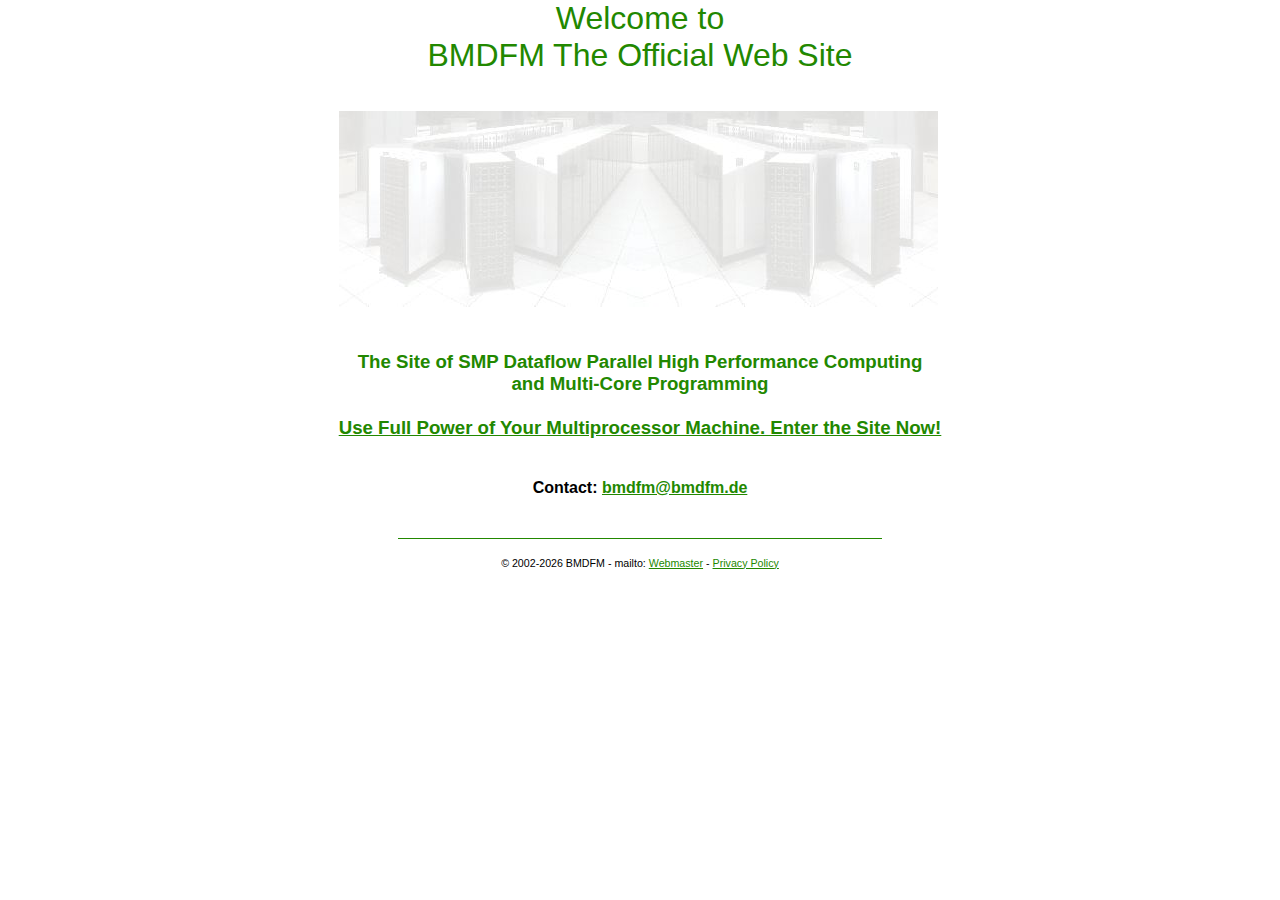
<file: index.html>
<!doctype html public "-//W3C//DTD HTML 4.0 //EN">
<html>
<head>
<title>BMDFM The Official Web Site</title>
<meta name="author" content="J. Galsterer, Poly4Media">
<meta name="keywords" content="BMDFM, Automatic Parallelization, Static, Dynamic Scheduling, Dataflow, Data-Flow Machine, DFM, Shared Memory Symmetric, Multiprocessors, Multi-Core, Multi-Cores, SMP, UNIX SVR4, Linux, Windows, Win32, SunOS, Solaris, IRIX, Sparc, Sun, MIPS, Silicon Graphics, SGI, Intel, 32-bit, 64-bit, Parallel Computing, Execution, High Performance Computing, MIMD, LISP, C, C++, Virtual Machine, Software Emulation, IPC, Parallelism, Concurrent, Synchronization, Fine-Grain, Coarse-Grain, Tagged Token, CPU, Multithreading, Multithreaded, Multithreadedly, Thread, Threads, Process, Processes, Mainframe, Supercomputer, Aggressive Optimization, Code, Instruction, ccNUMA, NUMA, UMA, Distributed Memory, Computer Architecture, Granularity">
<link rel="stylesheet" href="cssheets/bmdfm.css" type="text/css">
</head>
<body text="#000000" bgcolor="#FFFFFF" link="#FF0000" alink="#FF0000" vlink="#FF0000" topmargin=0 leftmargin=0 marginwidth=0 marginheight=0>
<div align="center"><table height="100%" cellspacing="0" cellpadding="0" border="0" >
<tr>
 <td><table cellspacing="0" cellpadding="0" border="0" >
<tr>
 <td align="center" class="txt24">Welcome to<br>BMDFM The Official Web Site<br><br></td>
</tr>
<tr>
 <td><a href="home.html"><img src="pics/para_intro.jpg" width="599" height="196" border="0" alt="Enter BMDFM Homepage"></a><br><br></td>
</tr>
<tr>
 <td align="center" class="txt14c"><br>The Site of SMP Dataflow Parallel High Performance Computing<br>and Multi-Core Programming<br><br><a href="home.html">Use Full Power of Your Multiprocessor Machine. Enter the Site Now!</a><br><br></td>
</tr>
<tr>
 <td class="txt12" align="center"><br>Contact: <a href="mailto:bmdfm@bmdfm.de">bmdfm@bmdfm.de</a><br><br><br></td>
</tr>
<tr>
 <td align="center" class="txt8"><hr color="#228800" noshade size="1" width=80%><br>&copy 2002-<script type="text/javascript">document.write(new Date().getFullYear())</script> BMDFM - mailto: <a href="mailto:webmaster@bmdfm.de">Webmaster</a> - <a href="privacy-policy.html">Privacy Policy</a></td>
</tr>
</table></td>
</tr>
</table></div>
</body>
</html>
</file>
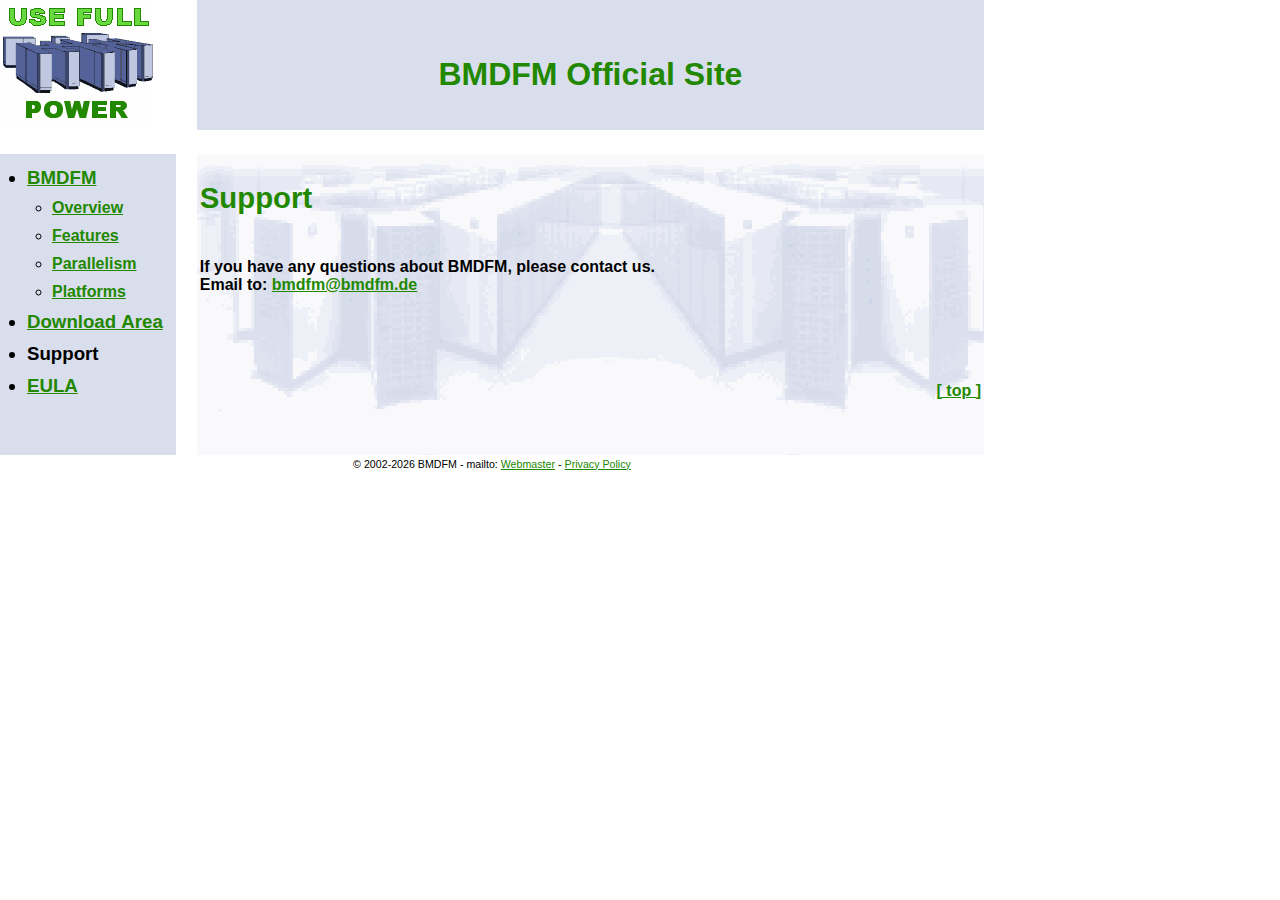
<file: contact.html>
<!doctype html public "-//W3C//DTD HTML 4.0 //EN">
<html>
<head>
<title>BMDFM The Official Web Site</title>
<meta name="author" content="J. Galsterer">
<meta name="keywords" content="BMDFM, Automatic Parallelization, Static, Dynamic Scheduling, Dataflow, Data-Flow Machine, DFM, Shared Memory Symmetric, Multiprocessors, Multi-Core, Multi-Cores, SMP, UNIX SVR4, Linux, Windows, Win32, SunOS, Solaris, IRIX, Sparc, Sun, MIPS, Silicon Graphics, SGI, Intel, 32-bit, 64-bit, Parallel Computing, Execution, High Performance Computing, MIMD, LISP, C, C++, Virtual Machine, Software Emulation, IPC, Parallelism, Concurrent, Synchronization, Fine-Grain, Coarse-Grain, Tagged Token, CPU, Multithreading, Multithreaded, Multithreadedly, Thread, Threads, Process, Processes, Mainframe, Supercomputer, Aggressive Optimization, Code, Instruction, ccNUMA, NUMA, UMA, Distributed Memory, Computer Architecture, Granularity">
<link rel="stylesheet" href="cssheets/bmdfm.css" type="text/css">
</head>
<body text="#000000" bgcolor="#FFFFFF" link="#FF0000" alink="#FF0000" vlink="#FF0000" topmargin=0 leftmargin=0 marginwidth=0 marginheight=0>
<a name="top"><table border=0 cellspacing=0 cellpadding=3></a>
<tr>
 <td><img src="pics/logo2.gif" width="150" height="120" border="0" alt=""></td>
 <td>&nbsp;</td>
 <td align="center" bgcolor="#d9deec" height=120 width=80%><br><h1 class="txt24">BMDFM Official Site</h1></td>
</tr>
<tr><td colspan=3 height=15>&nbsp;</td></tr>
<tr>
 <td valign="top"  bgcolor="#d9deec" width=150>
<table border=0 cellspacing=10 cellpadding=0 bgcolor="#d9deec">
<tr>
 <td rowspan=8 width=15>&nbsp;</td>
 <td colspan=2 class="txt14"><li><a href="home.html">BMDFM</a></li></td>
</tr>
<tr>
 <td rowspan=4 width=15>&nbsp;</td>
 <td class="txt12b"><li type="circle"><a href="home.html#bm01">Overview</a></li></td>
</tr>
<tr>
 <td class="txt12b"><li type="circle"><a href="home.html#bm02">Features</a></li></td>
</tr>
<tr>
 <td class="txt12b"><li type="circle"><a href="home.html#bm03">Parallelism</a></li></td>
</tr>
<tr>
 <td class="txt12b"><li type="circle"><a href="home.html#bm04">Platforms</a></li></td>
</tr>
<tr>
 <td colspan=2 class="txt14"><li><a href="download.html">Download&nbsp;Area</a></li></td>
</tr>
<tr>
 <td colspan=2 class="txt14"><li>Support</li></td>
</tr>
<tr>
 <td colspan=2 class="txt14"><li><a href="lagreem.html">EULA</a></li></td>
</tr>
</table></td>
 <td width=15>&nbsp;</td>
 <td class="txt12" background="pics/background5.gif"><h2 class="txt22"><a name="bm01"></a>Support</h2><br>
If you have any questions about BMDFM, please contact us.<br>Email to: <a href="mailto:bmdfm@bmdfm.de">bmdfm@bmdfm.de</a><br><br><br><br><br>
<p align="right"><a href="#top">[ top ]</a></p><br><br></td>
</tr>
<tr><td colspan=3 align="center" class="txt8">&copy 2002-<script type="text/javascript">document.write(new Date().getFullYear())</script> BMDFM - mailto: <a href="mailto:webmaster@bmdfm.de">Webmaster</a> - <a href="privacy-policy.html">Privacy Policy</a></td></tr>
</table>
</body>
</html>
</file>
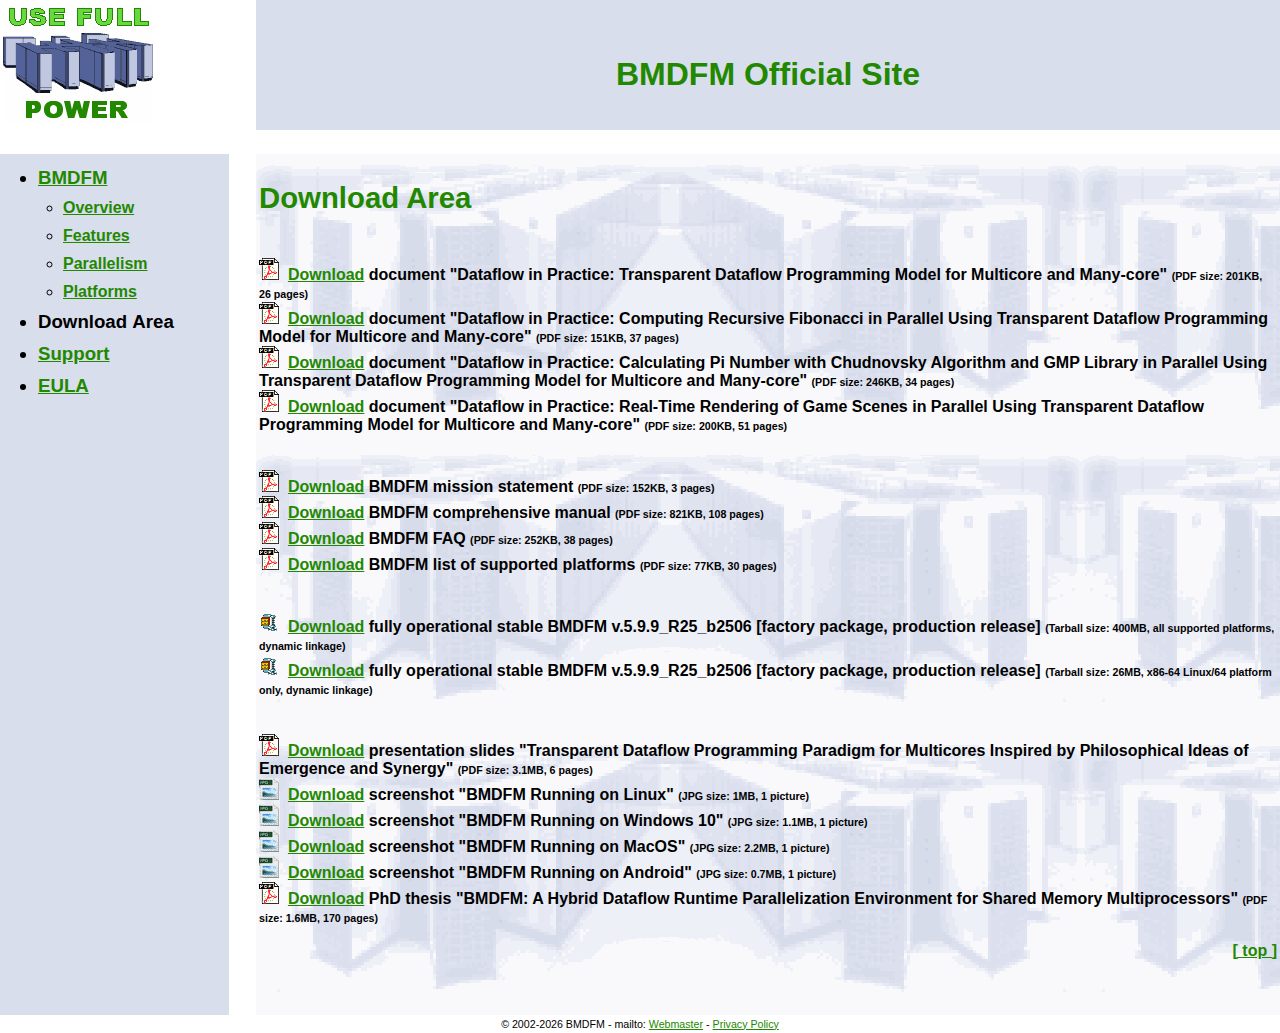
<file: download.html>
<!doctype html public "-//W3C//DTD HTML 4.0 //EN">
<html>
<head>
<title>BMDFM The Official Web Site</title>
<meta name="author" content="J. Galsterer, Poly4Media">
<meta name="keywords" content="BMDFM, Automatic Parallelization, Static, Dynamic Scheduling, Dataflow, Data-Flow Machine, DFM, Shared Memory Symmetric, Multiprocessors, Multi-Core, Multi-Cores, SMP, UNIX SVR4, Linux, Windows, Win32, SunOS, Solaris, IRIX, Sparc, Sun, MIPS, Silicon Graphics, SGI, Intel, 32-bit, 64-bit, Parallel Computing, Execution, High Performance Computing, MIMD, LISP, C, C++, Virtual Machine, Software Emulation, IPC, Parallelism, Concurrent, Synchronization, Fine-Grain, Coarse-Grain, Tagged Token, CPU, Multithreading, Multithreaded, Multithreadedly, Thread, Threads, Process, Processes, Mainframe, Supercomputer, Aggressive Optimization, Code, Instruction, ccNUMA, NUMA, UMA, Distributed Memory, Computer Architecture, Granularity">
<link rel="stylesheet" href="cssheets/bmdfm.css" type="text/css">
</head>
<body text="#000000" bgcolor="#FFFFFF" link="#FF0000" alink="#FF0000" vlink="#FF0000" topmargin=0 leftmargin=0 marginwidth=0 marginheight=0>
<a name="top"><table border=0 cellspacing=0 cellpadding=3></a>
<tr>
 <td><img src="pics/logo2.gif" width="150" height="120" border="0" alt=""></td>
 <td>&nbsp;</td>
 <td align="center" bgcolor="#d9deec" height=120 width=80%><br><h1 class="txt24">BMDFM Official Site</h1></td>
</tr>
<tr><td colspan=3 height=15>&nbsp;</td></tr>
<tr>
 <td valign="top"  bgcolor="#d9deec" width=150>
<table border=0 cellspacing=10 cellpadding=0 bgcolor="#d9deec">
<tr>
 <td rowspan=8 width=15>&nbsp;</td>
 <td colspan=2 class="txt14"><li><a href="home.html">BMDFM</a></li></td>
</tr>
<tr>
 <td rowspan=4 width=15>&nbsp;</td>
 <td class="txt12b"><li type="circle"><a href="home.html#bm01">Overview</a></li></td>
</tr>
<tr>
 <td class="txt12b"><li type="circle"><a href="home.html#bm02">Features</a></li></td>
</tr>
<tr>
 <td class="txt12b"><li type="circle"><a href="home.html#bm03">Parallelism</a></li></td>
</tr>
<tr>
 <td class="txt12b"><li type="circle"><a href="home.html#bm04">Platforms</a></li></td>
</tr>
<tr>
 <td colspan=2 class="txt14"><li>Download&nbsp;Area</li></td>
</tr>
<tr>
 <td colspan=2 class="txt14"><li><a href="contact.html">Support</a></li></td>
</tr>
<tr>
 <td colspan=2 class="txt14"><li><a href="lagreem.html">EULA</a></li></td>
</tr>
</table></td>
 <td width=15>&nbsp;</td>
 <td class="txt12" background="pics/background5.gif"><h2 class="txt22"><a name="bm01"></a>Download Area</h2><br>
<img src="pics/pdf_ico02.gif" width="20" height="22" border="0" alt="">&nbsp;&nbsp;<a href="pdf/Dataflow_Multicore_Manycore.pdf">Download</a> document &quot;Dataflow in Practice: Transparent Dataflow Programming Model for Multicore and Many-core&quot; <span class="txt8">(PDF size: 201KB, 26 pages)</span><br>
<img src="pics/pdf_ico02.gif" width="20" height="22" border="0" alt="">&nbsp;&nbsp;<a href="pdf/Dataflow_Multicore_Manycore_Fib4BMDFM.pdf">Download</a> document &quot;Dataflow in Practice: Computing Recursive Fibonacci in Parallel Using Transparent Dataflow Programming Model for Multicore and Many-core&quot; <span class="txt8">(PDF size: 151KB, 37 pages)</span><br>
<img src="pics/pdf_ico02.gif" width="20" height="22" border="0" alt="">&nbsp;&nbsp;<a href="pdf/Dataflow_Multicore_Manycore_PiGMP4BMDFM.pdf">Download</a> document &quot;Dataflow in Practice: Calculating Pi Number with Chudnovsky Algorithm and GMP Library in Parallel Using Transparent Dataflow Programming Model for Multicore and Many-core&quot; <span class="txt8">(PDF size: 246KB, 34 pages)</span><br>
<img src="pics/pdf_ico02.gif" width="20" height="22" border="0" alt="">&nbsp;&nbsp;<a href="pdf/Dataflow_Multicore_Manycore_Worm4BMDFM.pdf">Download</a> document &quot;Dataflow in Practice: Real-Time Rendering of Game Scenes in Parallel Using Transparent Dataflow Programming Model for Multicore and Many-core&quot; <span class="txt8">(PDF size: 200KB, 51 pages)</span><br><br><br>
<img src="pics/pdf_ico02.gif" width="20" height="22" border="0" alt="">&nbsp;&nbsp;<a href="pdf/BMDFMmission.pdf">Download</a> BMDFM mission statement <span class="txt8">(PDF size: 152KB, 3 pages)</span><br>
<img src="pics/pdf_ico02.gif" width="20" height="22" border="0" alt="">&nbsp;&nbsp;<a href="pdf/BMDFMdoc.pdf">Download</a> BMDFM comprehensive manual <span class="txt8">(PDF size: 821KB, 108 pages)</span><br>
<img src="pics/pdf_ico02.gif" width="20" height="22" border="0" alt="">&nbsp;&nbsp;<a href="pdf/BMDFMfaq.pdf">Download</a> BMDFM FAQ <span class="txt8">(PDF size: 252KB, 38 pages)</span><br>
<img src="pics/pdf_ico02.gif" width="20" height="22" border="0" alt="">&nbsp;&nbsp;<a href="pdf/BMDFMbld.pdf">Download</a> BMDFM list of supported platforms <span class="txt8">(PDF size: 77KB, 30 pages)</span><br><br><br>
<img src="pics/zip_ico02.gif" width="20" height="22" border="0" alt="">&nbsp;&nbsp;<a href="https://github.com/BMDFM/BMDFM.github.io/releases/download/v.5.9.9_R25_b2506/BMDFMfactory-5.9.9.tar.gz">Download</a> fully operational stable BMDFM v.5.9.9_R25_b2506 [factory package, production release] <span class="txt8">(Tarball size: 400MB, all supported platforms, dynamic linkage)</span><br>
<img src="pics/zip_ico02.gif" width="20" height="22" border="0" alt="">&nbsp;&nbsp;<a href="inc/BMDFMx86-64_Linux_64-5.9.9.tar.gz">Download</a> fully operational stable BMDFM v.5.9.9_R25_b2506 [factory package, production release] <span class="txt8">(Tarball size: 26MB, x86-64 Linux/64 platform only, dynamic linkage)</span><br><br><br>
<img src="pics/pdf_ico02.gif" width="20" height="22" border="0" alt="">&nbsp;&nbsp;<a href="pdf/BMDFM_MulticoreArch.pdf">Download</a> presentation slides &quot;Transparent Dataflow Programming Paradigm for Multicores Inspired by Philosophical Ideas of Emergence and Synergy&quot; <span class="txt8">(PDF size: 3.1MB, 6 pages)</span><br>
<img src="pics/jpg_ico02.gif" width="20" height="22" border="0" alt="">&nbsp;&nbsp;<a href="inc/BMDFM1.jpg">Download</a> screenshot &quot;BMDFM Running on Linux&quot; <span class="txt8">(JPG size: 1MB, 1 picture)</span><br>
<img src="pics/jpg_ico02.gif" width="20" height="22" border="0" alt="">&nbsp;&nbsp;<a href="inc/BMDFM.jpg">Download</a> screenshot &quot;BMDFM Running on Windows 10&quot; <span class="txt8">(JPG size: 1.1MB, 1 picture)</span><br>
<img src="pics/jpg_ico02.gif" width="20" height="22" border="0" alt="">&nbsp;&nbsp;<a href="inc/BMDFM2.jpg">Download</a> screenshot &quot;BMDFM Running on MacOS&quot; <span class="txt8">(JPG size: 2.2MB, 1 picture)</span><br>
<img src="pics/jpg_ico02.gif" width="20" height="22" border="0" alt="">&nbsp;&nbsp;<a href="inc/BMDFM3.jpg">Download</a> screenshot &quot;BMDFM Running on Android&quot; <span class="txt8">(JPG size: 0.7MB, 1 picture)</span><br>
<img src="pics/pdf_ico02.gif" width="20" height="22" border="0" alt="">&nbsp;&nbsp;<a href="pdf/BMDFMphd.pdf">Download</a> PhD thesis &quot;BMDFM: A Hybrid Dataflow Runtime Parallelization Environment for Shared Memory Multiprocessors&quot; <span class="txt8">(PDF size: 1.6MB, 170 pages)</span><br>
<p align="right"><a href="#top">[ top ]</a></p><br><br></td>
</tr>
<tr><td colspan=3 align="center" class="txt8">&copy 2002-<script type="text/javascript">document.write(new Date().getFullYear())</script> BMDFM - mailto: <a href="mailto:webmaster@bmdfm.de">Webmaster</a> - <a href="privacy-policy.html">Privacy Policy</a></td></tr>
</table>
</body>
</html>
</file>
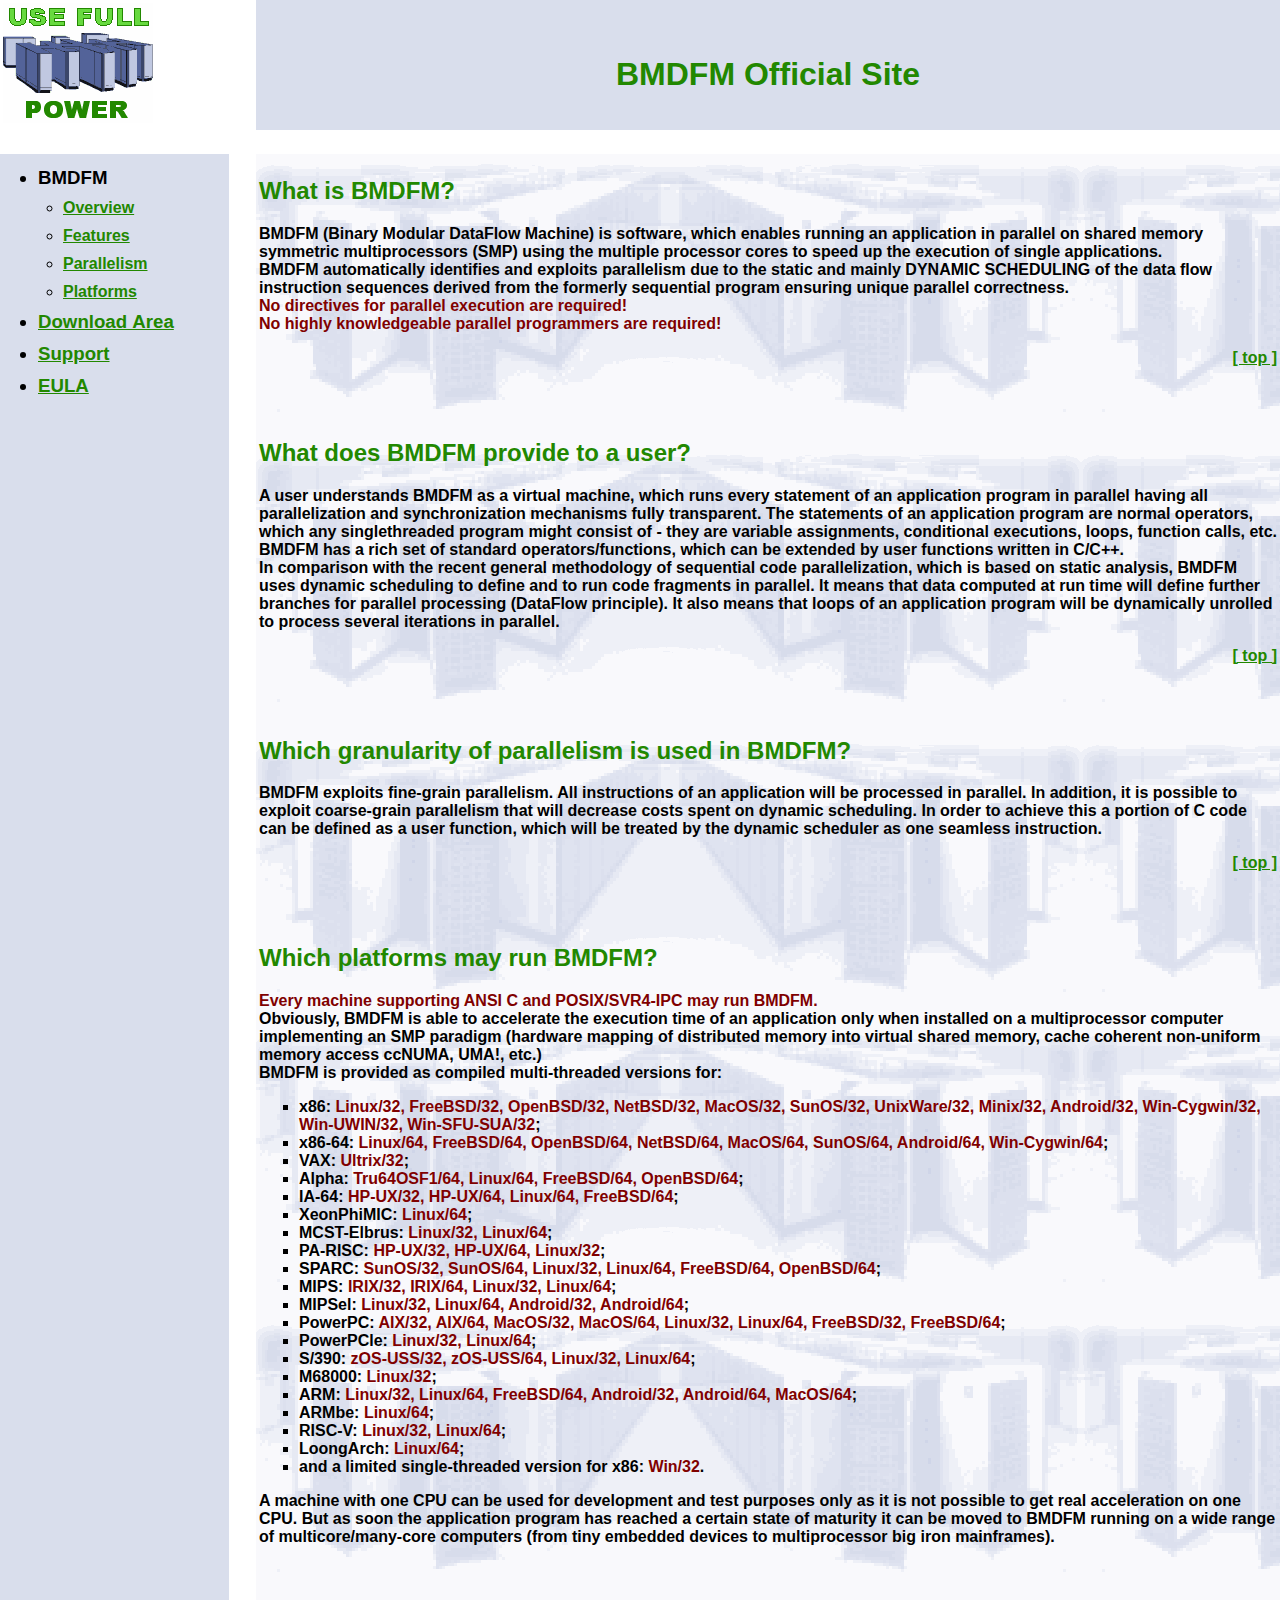
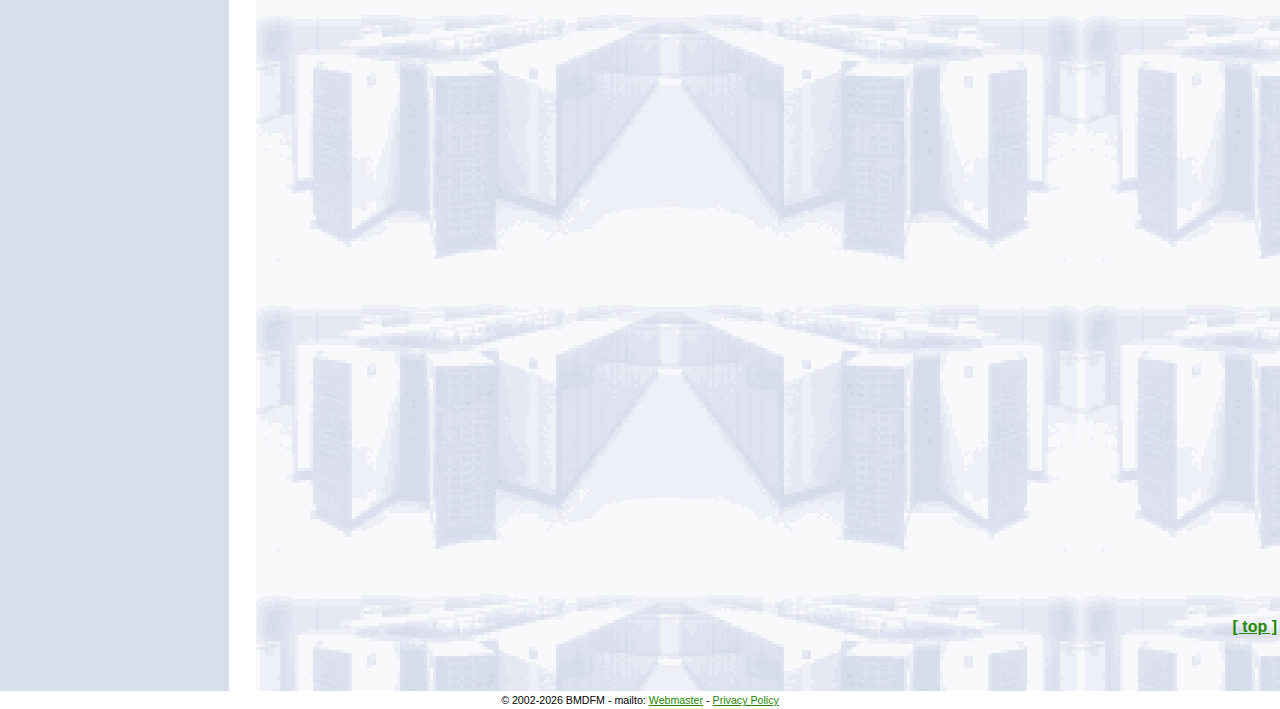
<file: home.html>
<!doctype html public "-//W3C//DTD HTML 4.0 //EN">
<html>
<head>
<title>BMDFM The Official Web Site</title>
<meta name="author" content="J. Galsterer, Poly4Media">
<meta name="keywords" content="BMDFM, Automatic Parallelization, Static, Dynamic Scheduling, Dataflow, Data-Flow Machine, DFM, Shared Memory Symmetric, Multiprocessors, Multi-Core, Multi-Cores, SMP, UNIX SVR4, Linux, Windows, Win32, SunOS, Solaris, IRIX, Sparc, Sun, MIPS, Silicon Graphics, SGI, Intel, 32-bit, 64-bit, Parallel Computing, Execution, High Performance Computing, MIMD, LISP, C, C++, Virtual Machine, Software Emulation, IPC, Parallelism, Concurrent, Synchronization, Fine-Grain, Coarse-Grain, Tagged Token, CPU, Multithreading, Multithreaded, Multithreadedly, Thread, Threads, Process, Processes, Mainframe, Supercomputer, Aggressive Optimization, Code, Instruction, ccNUMA, NUMA, UMA, Distributed Memory, Computer Architecture, Granularity">
<link rel="stylesheet" href="cssheets/bmdfm.css" type="text/css">
</head>
<body text="#000000" bgcolor="#FFFFFF" link="#FF0000" alink="#FF0000" vlink="#FF0000" topmargin=0 leftmargin=0 marginwidth=0 marginheight=0>
<a name="top"><table border=0 cellspacing=0 cellpadding=3></a>
<tr>
 <td><img src="pics/logo2.gif" width="150" height="120" border="0" alt=""></td>
 <td>&nbsp;</td>
 <td align="center" bgcolor="#d9deec" height=120 width=80%><br><h1 class="txt24">BMDFM Official Site</h1></td>
</tr>
<tr><td colspan=3 height=15>&nbsp;</td></tr>
<tr>
 <td valign="top"  bgcolor="#d9deec" width=150>
<table border=0 cellspacing=10 cellpadding=0 bgcolor="#d9deec">
<tr>
 <td rowspan=8 width=15>&nbsp;</td>
 <td colspan=2 class="txt14"><li>BMDFM</li></td>
</tr>
<tr>
 <td rowspan=4 width=15>&nbsp;</td>
 <td class="txt12b"><li type="circle"><a href="#bm01">Overview</a></li></td>
</tr>
<tr>
 <td class="txt12b"><li type="circle"><a href="#bm02">Features</a></li></td>
</tr>
<tr>
 <td class="txt12b"><li type="circle"><a href="#bm03">Parallelism</a></li></td>
</tr>
<tr>
 <td class="txt12b"><li type="circle"><a href="#bm04">Platforms</a></li></td>
</tr>
<tr>
 <td colspan=2 class="txt14"><li><a href="download.html">Download&nbsp;Area</a></li></td>
</tr>
<tr>
 <td colspan=2 class="txt14"><li><a href="contact.html">Support</a></li></td>
</tr>
<tr>
 <td colspan=2 class="txt14"><li><a href="lagreem.html">EULA</a></li></td>
</tr>
</table></td>
 <td width=15>&nbsp;</td>
 <td class="txt12" background="pics/background5.gif"><h2 class="txt18h"><a name="bm01"></a>What is BMDFM?</h2>
BMDFM (Binary Modular DataFlow Machine) is software, which enables running an application in parallel on shared memory symmetric multiprocessors (SMP) using the multiple processor cores to speed up the execution of single applications.<br>
BMDFM automatically identifies and exploits parallelism due to the static and mainly DYNAMIC SCHEDULING of the data flow instruction sequences derived from the formerly sequential program ensuring unique parallel correctness.<br>
<font color="#800000"><b>No directives for parallel execution are required!</b></font><br>
<font color="#800000"><b>No highly knowledgeable parallel programmers are required!</b></font><br>
<p align="right"><a href="#top">[ top ]</a></p><br><br>
<h2 class="txt18h"><a name="bm02"></a>What does BMDFM provide to a user?</h2>
A user understands BMDFM as a virtual machine, which runs every statement of an application program in parallel having all parallelization and synchronization mechanisms fully transparent. The statements of an application program are normal operators, which any singlethreaded program might consist of - they are variable assignments, conditional executions, loops, function calls, etc. BMDFM has a rich set of standard operators/functions, which can be extended by user functions written in C/C++.<br>
In comparison with the recent general methodology of sequential code parallelization, which is based on static analysis, BMDFM uses dynamic scheduling to define and to run code fragments in parallel. It means that data computed at run time will define further branches for parallel processing (DataFlow principle). It also means that loops of an application program will be dynamically unrolled to process several iterations in parallel.<br><p align="right"><a href="#top">[ top ]</a></p><br><br>
<h2 class="txt18h"><a name="bm03"></a>Which granularity of parallelism is used in BMDFM?</h2>
BMDFM exploits fine-grain parallelism. All instructions of an application will be processed in parallel. In addition, it is possible to exploit coarse-grain parallelism that will decrease costs spent on dynamic scheduling. In order to achieve this a portion of C code can be defined as a user function, which will be treated by the dynamic scheduler as one seamless instruction.<br><p align="right"><a href="#top">[ top ]</a></p><br><br>
<h2 class="txt18h"><a name="bm04"></a>Which platforms may run BMDFM?</h2>
<font color="#800000"><b>Every machine supporting ANSI C and POSIX/SVR4-IPC may run BMDFM.</font></b><br>
Obviously, BMDFM is able to accelerate the execution time of an application only when installed on a multiprocessor computer implementing an SMP paradigm (hardware mapping of distributed memory into virtual shared memory, cache coherent non-uniform memory access ccNUMA, UMA!, etc.)<br>
BMDFM is provided as compiled multi-threaded versions for:
<ul type="square">
<li>x86: <font color="#800000">Linux/32, FreeBSD/32, OpenBSD/32, NetBSD/32, MacOS/32, SunOS/32, UnixWare/32, Minix/32, Android/32, Win-Cygwin/32, Win-UWIN/32, Win-SFU-SUA/32</font>;</li>
<li>x86-64: <font color="#800000">Linux/64, FreeBSD/64, OpenBSD/64, NetBSD/64, MacOS/64, SunOS/64, Android/64, Win-Cygwin/64</font>;</li>
<li>VAX: <font color="#800000">Ultrix/32</font>;</li>
<li>Alpha: <font color="#800000">Tru64OSF1/64, Linux/64, FreeBSD/64, OpenBSD/64</font>;</li>
<li>IA-64: <font color="#800000">HP-UX/32, HP-UX/64, Linux/64, FreeBSD/64</font>;</li>
<li>XeonPhiMIC: <font color="#800000">Linux/64</font>;</li>
<li>MCST-Elbrus: <font color="#800000">Linux/32, Linux/64</font>;</li>
<li>PA-RISC: <font color="#800000">HP-UX/32, HP-UX/64, Linux/32</font>;</li>
<li>SPARC: <font color="#800000">SunOS/32, SunOS/64, Linux/32, Linux/64, FreeBSD/64, OpenBSD/64</font>;</li>
<li>MIPS: <font color="#800000">IRIX/32, IRIX/64, Linux/32, Linux/64</font>;</li>
<li>MIPSel: <font color="#800000">Linux/32, Linux/64, Android/32, Android/64</font>;</li>
<li>PowerPC: <font color="#800000">AIX/32, AIX/64, MacOS/32, MacOS/64, Linux/32, Linux/64, FreeBSD/32, FreeBSD/64</font>;</li>
<li>PowerPCle: <font color="#800000">Linux/32, Linux/64</font>;</li>
<li>S/390: <font color="#800000">zOS-USS/32, zOS-USS/64, Linux/32, Linux/64</font>;</li>
<li>M68000: <font color="#800000">Linux/32</font>;</li>
<li>ARM: <font color="#800000">Linux/32, Linux/64, FreeBSD/64, Android/32, Android/64, MacOS/64</font>;</li>
<li>ARMbe: <font color="#800000">Linux/64</font>;</li>
<li>RISC-V: <font color="#800000">Linux/32, Linux/64</font>;</li>
<li>LoongArch: <font color="#800000">Linux/64</font>;</li>
<li>and a limited single-threaded version for x86: <font color="#800000">Win/32</font>.</li>
</ul>
A machine with one CPU can be used for development and test purposes only as it is not possible to get real acceleration on one CPU. But as soon the application program has reached a certain state of maturity it can be moved to BMDFM running on a wide range of multicore/many-core computers (from tiny embedded devices to multiprocessor big iron mainframes).<br><br>
<iframe width="560" height="315" src="https://www.youtube.com/embed/JwJZlMrpjck" title="BMDFM: Parallel Processing on Multicore Computers Using Binary Modular Dataflow Machine" frameborder="0" allow="accelerometer; autoplay; clipboard-write; encrypted-media; gyroscope; picture-in-picture; web-share" allowfullscreen></iframe>
<iframe width="560" height="315" src="https://www.youtube.com/embed/ulSnQWEq0eY" title="BMDFM Continuous Stability Testing on Mainframe" frameborder="0" allow="accelerometer; autoplay; clipboard-write; encrypted-media; gyroscope; picture-in-picture; web-share" allowfullscreen></iframe>
<p align="right"><a href="#top">[ top ]</a></p><br><br></td>
</tr>
<tr><td colspan=3 align="center" class="txt8">&copy 2002-<script type="text/javascript">document.write(new Date().getFullYear())</script> BMDFM - mailto: <a href="mailto:webmaster@bmdfm.de">Webmaster</a> - <a href="privacy-policy.html">Privacy Policy</a></td></tr>
</table>
</body>
</html>
</file>
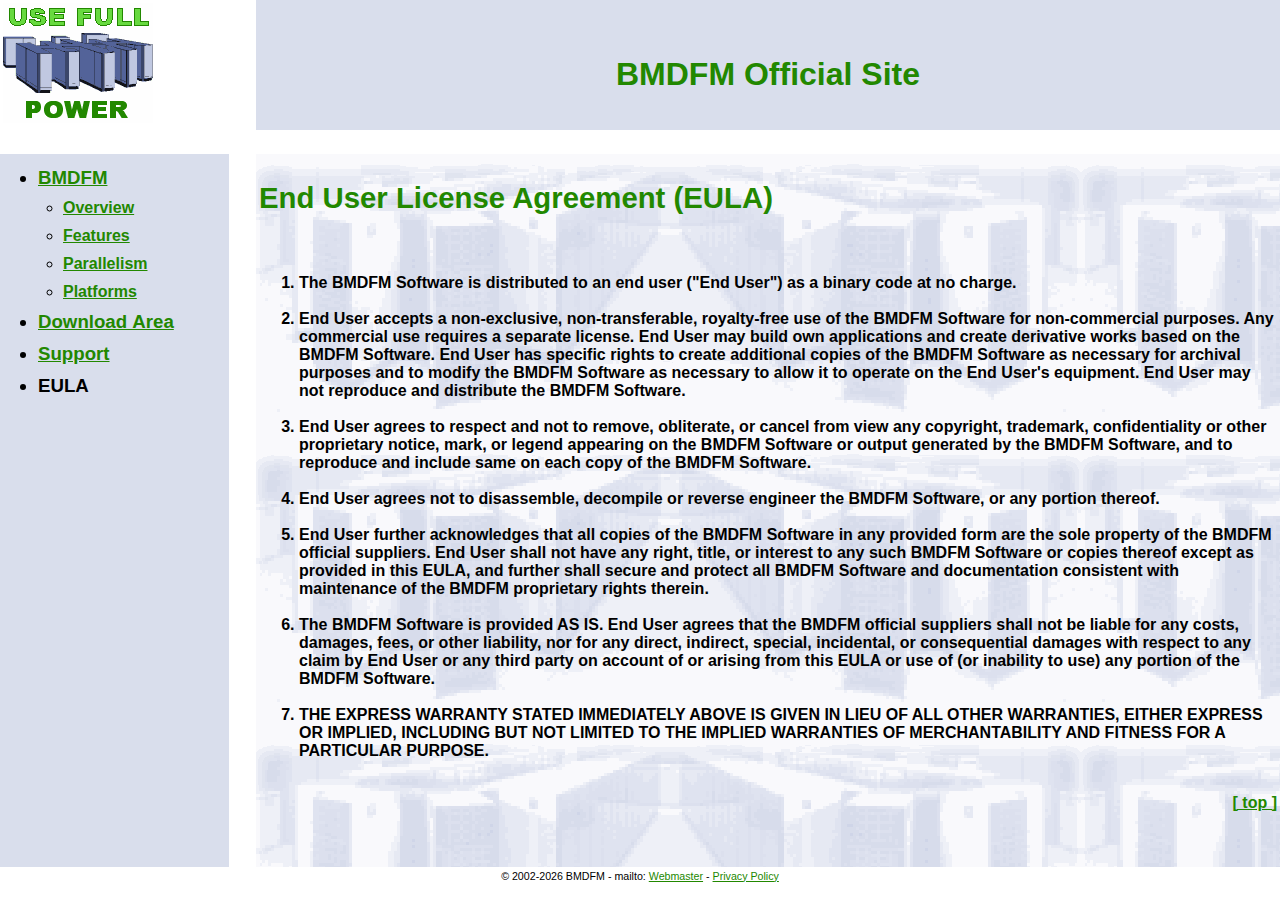
<file: lagreem.html>
<!doctype html public "-//W3C//DTD HTML 4.0 //EN">
<html>
<head>
<title>BMDFM The Official Web Site</title>
<meta name="author" content="J. Galsterer">
<meta name="keywords" content="BMDFM, Automatic Parallelization, Static, Dynamic Scheduling, Dataflow, Data-Flow Machine, DFM, Shared Memory Symmetric, Multiprocessors, Multi-Core, Multi-Cores, SMP, UNIX SVR4, Linux, Windows, Win32, SunOS, Solaris, IRIX, Sparc, Sun, MIPS, Silicon Graphics, SGI, Intel, 32-bit, 64-bit, Parallel Computing, Execution, High Performance Computing, MIMD, LISP, C, C++, Virtual Machine, Software Emulation, IPC, Parallelism, Concurrent, Synchronization, Fine-Grain, Coarse-Grain, Tagged Token, CPU, Multithreading, Multithreaded, Multithreadedly, Thread, Threads, Process, Processes, Mainframe, Supercomputer, Aggressive Optimization, Code, Instruction, ccNUMA, NUMA, UMA, Distributed Memory, Computer Architecture, Granularity">
<link rel="stylesheet" href="cssheets/bmdfm.css" type="text/css">
</head>
<body text="#000000" bgcolor="#FFFFFF" link="#FF0000" alink="#FF0000" vlink="#FF0000" topmargin=0 leftmargin=0 marginwidth=0 marginheight=0>
<a name="top"><table border=0 cellspacing=0 cellpadding=3></a>
<tr>
 <td><img src="pics/logo2.gif" width="150" height="120" border="0" alt=""></td>
 <td>&nbsp;</td>
 <td align="center" bgcolor="#d9deec" height=120 width=80%><br><h1 class="txt24">BMDFM Official Site</h1></td>
</tr>
<tr><td colspan=3 height=15>&nbsp;</td></tr>
<tr>
 <td valign="top"  bgcolor="#d9deec" width=150>
<table border=0 cellspacing=10 cellpadding=0 bgcolor="#d9deec">
<tr>
 <td rowspan=8 width=15>&nbsp;</td>
 <td colspan=2 class="txt14"><li><a href="home.html">BMDFM</a></li></td>
</tr>
<tr>
 <td rowspan=4 width=15>&nbsp;</td>
 <td class="txt12b"><li type="circle"><a href="home.html#bm01">Overview</a></li></td>
</tr>
<tr>
 <td class="txt12b"><li type="circle"><a href="home.html#bm02">Features</a></li></td>
</tr>
<tr>
 <td class="txt12b"><li type="circle"><a href="home.html#bm03">Parallelism</a></li></td>
</tr>
<tr>
 <td class="txt12b"><li type="circle"><a href="home.html#bm04">Platforms</a></li></td>
</tr>
<tr>
 <td colspan=2 class="txt14"><li><a href="download.html">Download&nbsp;Area</a></li></td>
</tr>
<tr>
 <td colspan=2 class="txt14"><li><a href="contact.html">Support</a></li></td>
</tr>
<tr>
 <td colspan=2 class="txt14"><li>EULA</li></td>
</tr>
</table></td>
 <td width=15>&nbsp;</td>
 <td class="txt12" background="pics/background5.gif"><h2 class="txt22"><a name="bm01"></a>End User License Agreement (EULA)</h2><br>
<ol type="1">
<li>The BMDFM Software is distributed to an end user ("End User") as a binary code at no charge.<br><br></li>
<li>End User accepts a non-exclusive, non-transferable, royalty-free use of the BMDFM Software for non-commercial purposes. Any commercial use requires a separate license. End User may build own applications and create derivative works based on the BMDFM Software. End User has specific rights to create additional copies of the BMDFM Software as necessary for archival purposes and to modify the BMDFM Software as necessary to allow it to operate on the End User's equipment. End User may not reproduce and distribute the BMDFM Software.<br><br></li>
<li>End User agrees to respect and not to remove, obliterate, or cancel from view any copyright, trademark, confidentiality or other proprietary notice, mark, or legend appearing on the BMDFM Software or output generated by the BMDFM Software, and to reproduce and include same on each copy of the BMDFM Software.<br><br></li>
<li>End User agrees not to disassemble, decompile or reverse engineer the BMDFM Software, or any portion thereof.<br><br></li>
<li>End User further acknowledges that all copies of the BMDFM Software in any provided form are the sole property of the BMDFM official suppliers. End User shall not have any right, title, or interest to any such BMDFM Software or copies thereof except as provided in this EULA, and further shall secure and protect all BMDFM Software and documentation consistent with maintenance of the BMDFM proprietary rights therein.<br><br></li>
<li>The BMDFM Software is provided AS IS. End User agrees that the BMDFM official suppliers shall not be liable for any costs, damages, fees, or other liability, nor for any direct, indirect, special, incidental, or consequential damages with respect to any claim by End User or any third party on account of or arising from this EULA or use of (or inability to use) any portion of the BMDFM Software.<br><br></li>
<li>THE EXPRESS WARRANTY STATED IMMEDIATELY ABOVE IS GIVEN IN LIEU OF ALL OTHER WARRANTIES, EITHER EXPRESS OR IMPLIED, INCLUDING BUT NOT LIMITED TO THE IMPLIED WARRANTIES OF MERCHANTABILITY AND FITNESS FOR A PARTICULAR PURPOSE.<br><br></li>
</ol>
<p align="right"><a href="#top">[ top ]</a></p><br><br></td>
</tr>
<tr><td colspan=3 align="center" class="txt8">&copy 2002-<script type="text/javascript">document.write(new Date().getFullYear())</script> BMDFM - mailto: <a href="mailto:webmaster@bmdfm.de">Webmaster</a> - <a href="privacy-policy.html">Privacy Policy</a></td></tr>
</table>
</body>
</html>
</file>
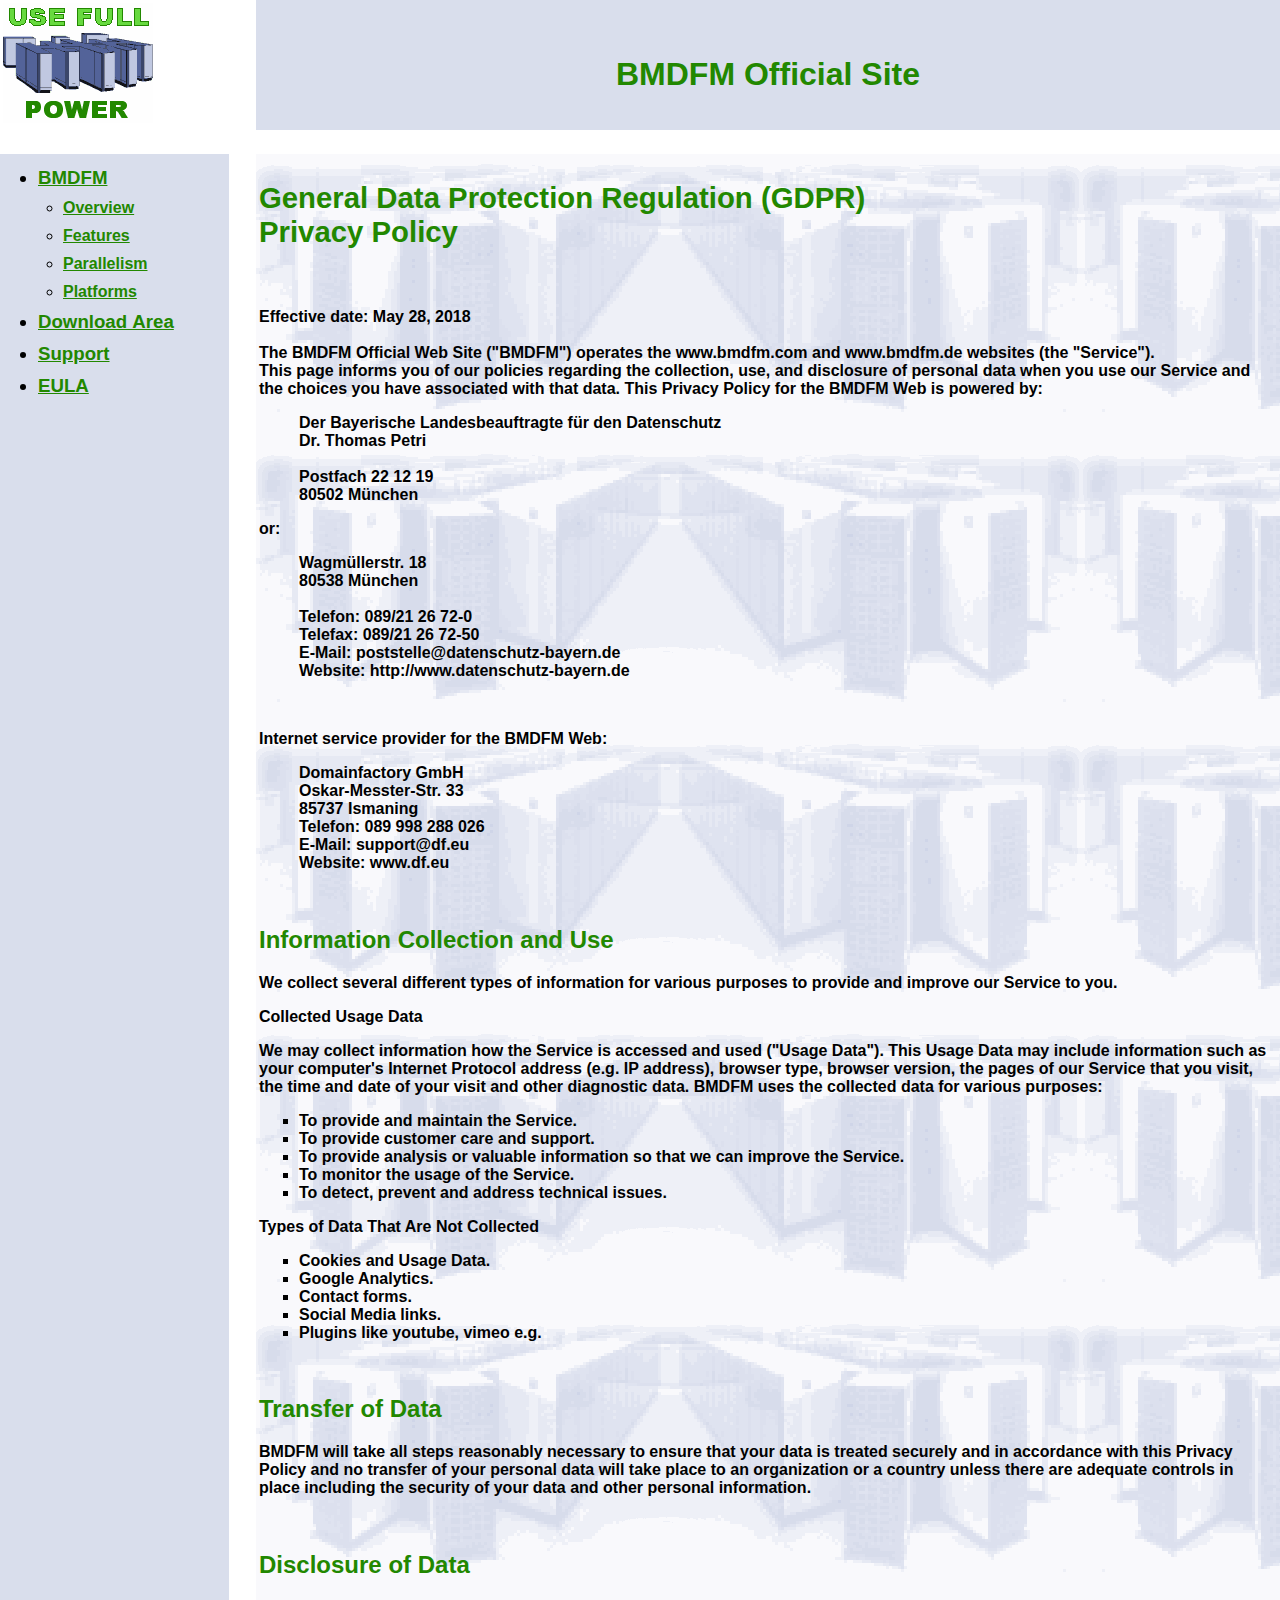
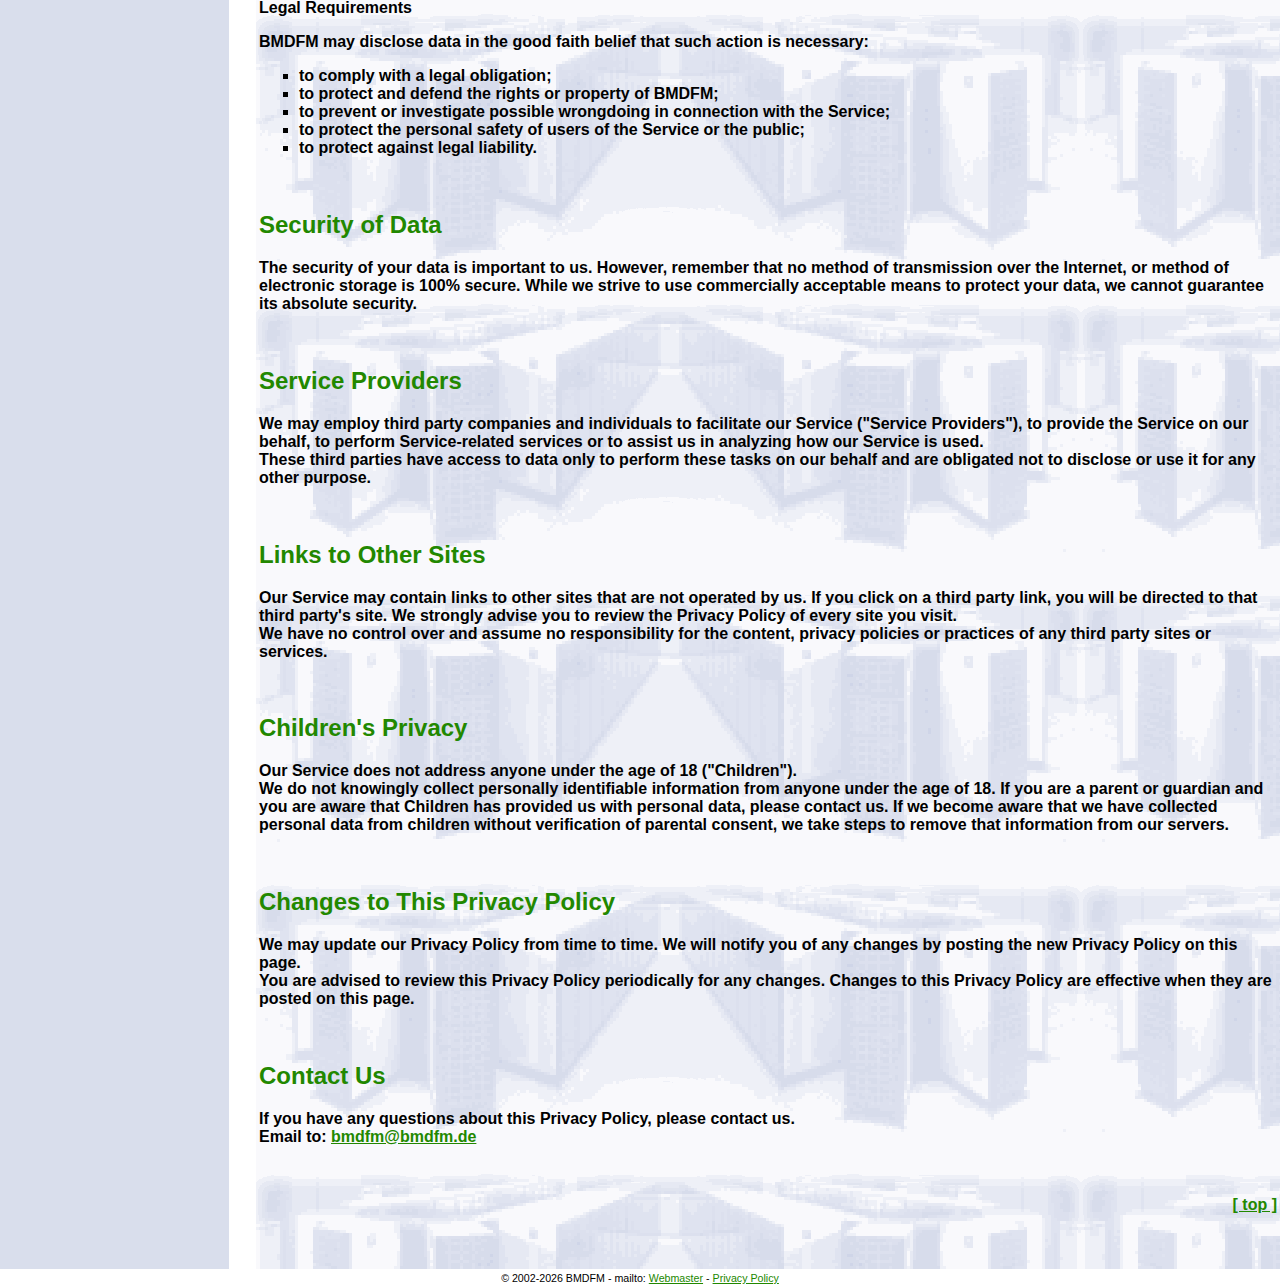
<file: privacy-policy.html>
<!doctype html public "-//W3C//DTD HTML 4.0 //EN">
<html>
<head>
<title>BMDFM The Official Web Site</title>
<meta name="author" content="J. Galsterer, Poly4Media">
<meta name="keywords" content="BMDFM, Automatic Parallelization, Static, Dynamic Scheduling, Dataflow, Data-Flow Machine, DFM, Shared Memory Symmetric, Multiprocessors, Multi-Core, Multi-Cores, SMP, UNIX SVR4, Linux, Windows, Win32, SunOS, Solaris, IRIX, Sparc, Sun, MIPS, Silicon Graphics, SGI, Intel, 32-bit, 64-bit, Parallel Computing, Execution, High Performance Computing, MIMD, LISP, C, C++, Virtual Machine, Software Emulation, IPC, Parallelism, Concurrent, Synchronization, Fine-Grain, Coarse-Grain, Tagged Token, CPU, Multithreading, Multithreaded, Multithreadedly, Thread, Threads, Process, Processes, Mainframe, Supercomputer, Aggressive Optimization, Code, Instruction, ccNUMA, NUMA, UMA, Distributed Memory, Computer Architecture, Granularity">
<link rel="stylesheet" href="cssheets/bmdfm.css" type="text/css">
</head>
<body text="#000000" bgcolor="#FFFFFF" link="#FF0000" alink="#FF0000" vlink="#FF0000" topmargin=0 leftmargin=0 marginwidth=0 marginheight=0>
<a name="top"><table border=0 cellspacing=0 cellpadding=3></a>
<tr>
 <td><img src="pics/logo2.gif" width="150" height="120" border="0" alt=""></td>
 <td>&nbsp;</td>
 <td align="center" bgcolor="#d9deec" height=120 width=80%><br><h1 class="txt24">BMDFM Official Site</h1></td>
</tr>
<tr><td colspan=3 height=15>&nbsp;</td></tr>
<tr>
 <td valign="top"  bgcolor="#d9deec" width=150>
<table border=0 cellspacing=10 cellpadding=0 bgcolor="#d9deec">
<tr>
 <td rowspan=8 width=15>&nbsp;</td>
 <td colspan=2 class="txt14"><li><a href="home.html">BMDFM</a></li></td>
</tr>
<tr>
 <td rowspan=4 width=15>&nbsp;</td>
 <td class="txt12b"><li type="circle"><a href="home.html#bm01">Overview</a></li></td>
</tr>
<tr>
 <td class="txt12b"><li type="circle"><a href="home.html#bm02">Features</a></li></td>
</tr>
<tr>
 <td class="txt12b"><li type="circle"><a href="home.html#bm03">Parallelism</a></li></td>
</tr>
<tr>
 <td class="txt12b"><li type="circle"><a href="home.html#bm04">Platforms</a></li></td>
</tr>
<tr>
 <td colspan=2 class="txt14"><li><a href="download.html">Download&nbsp;Area</a></li></td>
</tr>
<tr>
 <td colspan=2 class="txt14"><li><a href="contact.html">Support</a></li></td>
</tr>
<tr>
 <td colspan=2 class="txt14"><li><a href="lagreem.html">EULA</a></li></td>
</tr>
</table></td>
 <td width=15>&nbsp;</td>
 <td class="txt12" background="pics/background5.gif"><h2 class="txt22">General Data Protection Regulation (GDPR)<br>Privacy Policy</h2><br>
<p>Effective date: <strong>May 28, 2018</strong><br><br>
The BMDFM Official Web Site ("BMDFM") operates the <strong>www.bmdfm.com</strong> and <strong>www.bmdfm.de</strong> websites (the "Service").<br>
This page informs you of our policies regarding the collection, use, and disclosure of personal data when you use our Service and the choices you have associated with that data. This Privacy Policy for the BMDFM Web is powered by:<br>
<ul>Der Bayerische Landesbeauftragte f&uuml;r den Datenschutz<br>
Dr. Thomas Petri<br><br>
Postfach 22 12 19<br>
80502 M&uuml;nchen</ul>
or:<br>
<ul>Wagm&uuml;llerstr. 18<br>
80538 M&uuml;nchen<br><br>
Telefon: 089/21 26 72-0<br>
Telefax: 089/21 26 72-50<br>
E-Mail: poststelle@datenschutz-bayern.de<br>
Website: http://www.datenschutz-bayern.de</ul>
</p><br>
<p>Internet service provider for the BMDFM Web:
<ul>Domainfactory GmbH<br>
Oskar-Messter-Str. 33<br>
85737 Ismaning<br>
Telefon: 089 998 288 026<br>
E-Mail: support@df.eu<br>
Website: www.df.eu</ul></p><br>
<h2 class="txt18h">Information Collection and Use</h2>
<p>We collect several different types of information for various purposes to provide and improve our Service to you.</p>
<strong>Collected Usage Data</strong><br>
<p>We may collect information how the Service is accessed and used ("Usage Data"). This Usage Data may include information such as your computer's Internet Protocol address (e.g. IP address), browser type, browser version, the pages of our Service that you visit, the time and date of your visit and other diagnostic data.
BMDFM uses the collected data for various purposes:
<ul type="square">
<li>To provide and maintain the Service.</li>
<li>To provide customer care and support.</li>
<li>To provide analysis or valuable information so that we can improve the Service.</li>
<li>To monitor the usage of the Service.</li>
<li>To detect, prevent and address technical issues.</li>
</ul></p>
<strong>Types of Data That Are Not Collected</strong><br>
<ul type="square">
<li>Cookies and Usage Data.</li>
<li>Google Analytics.</li>
<li>Contact forms.</li>
<li>Social Media links.</li>
<li>Plugins like youtube, vimeo e.g.</li>
</ul><br>
<h2 class="txt18h">Transfer of Data</h2>
<p>BMDFM will take all steps reasonably necessary to ensure that your data is treated securely and in accordance with this Privacy Policy and no transfer of your personal data will take place to an organization or a country unless there are adequate controls in place including the security of your data and other personal information.</p><br>
<h2 class="txt18h">Disclosure of Data</h2>
<strong>Legal Requirements</strong><br>
<p>BMDFM may disclose data in the good faith belief that such action is necessary:
<ul type="square">
<li>to comply with a legal obligation;</li>
<li>to protect and defend the rights or property of BMDFM;</li>
<li>to prevent or investigate possible wrongdoing in connection with the Service;</li>
<li>to protect the personal safety of users of the Service or the public;</li>
<li>to protect against legal liability.</li>
</ul></p><br>
<h2 class="txt18h">Security of Data</h2>
<p>The security of your data is important to us. However, remember that no method of transmission over the Internet, or method of electronic storage is 100% secure. While we strive to use commercially acceptable means to protect your data, we cannot guarantee its absolute security.</p><br>
<h2 class="txt18h">Service Providers</h2>
<p>We may employ third party companies and individuals to facilitate our Service ("Service Providers"), to provide the Service on our behalf, to perform Service-related services or to assist us in analyzing how our Service is used.<br>
These third parties have access to data only to perform these tasks on our behalf and are obligated not to disclose or use it for any other purpose.</p><br>
<h2 class="txt18h">Links to Other Sites</h2>
<p>Our Service may contain links to other sites that are not operated by us. If you click on a third party link, you will be directed to that third party's site. We strongly advise you to review the Privacy Policy of every site you visit.<br>
We have no control over and assume no responsibility for the content, privacy policies or practices of any third party sites or services.</p><br>
<h2 class="txt18h">Children's Privacy</h2>
<p>Our Service does not address anyone under the age of 18 ("Children").<br>
We do not knowingly collect personally identifiable information from anyone under the age of 18. If you are a parent or guardian and you are aware that Children has provided us with personal data, please contact us. If we become aware that we have collected personal data from children without verification of parental consent, we take steps to remove that information from our servers.</p><br>
<h2 class="txt18h">Changes to This Privacy Policy</h2>
<p>We may update our Privacy Policy from time to time. We will notify you of any changes by posting the new Privacy Policy on this page.<br>
You are advised to review this Privacy Policy periodically for any changes. Changes to this Privacy Policy are effective when they are posted on this page.</p><br>
<h2 class="txt18h">Contact Us</h2>
<p>If you have any questions about this Privacy Policy, please contact us.<br>
Email to: <a href="mailto:bmdfm@bmdfm.de">bmdfm@bmdfm.de</a></p>
</p><br><p align="right"><a href="#top">[ top ]</a></p><br><br></td>
</tr>
<tr><td colspan=3 align="center" class="txt8">&copy 2002-<script type="text/javascript">document.write(new Date().getFullYear())</script> BMDFM - mailto: <a href="mailto:webmaster@bmdfm.de">Webmaster</a> - <a href="privacy-policy.html">Privacy Policy</a></td></tr>
</table>
</body>
</html>
</file>
<file: cssheets/bmdfm.css>
.txt8{font-family:Arial,Helvetica,Sans-Serif; font-size:8pt; color:#000000;}
.txt12{font-family:Arial,Helvetica,Sans-Serif; font-size:12pt; font-weight:bold; color:#000000;}
.txt12b{font-family:Arial,Helvetica,Sans-Serif; font-size:12pt; font-weight:bold; color:#000000;}
.txt14{font-family:Arial,Helvetica,Sans-Serif; font-size:14pt; font-weight:bold; color:#000000;}
.txt14c{font-family:Arial,Helvetica,Sans-Serif; font-size:14pt; font-weight:bold; color:#228800;}
.txt18h{font-family:Arial,Helvetica,Sans-Serif; font-size:18pt; color:#228800;}
.txt22{font-family:Arial,Helvetica,Sans-Serif; font-size:22pt; color:#228800;}
.txt24{font-family:Arial,Helvetica,Sans-Serif; font-size:24pt; color:#228800;}
a:link{color:#228800; text-decoration:underline;}
a:visited{color:#006600; text-decoration:underline;}
a:active{color:#44aa00; text-decoration;}
a:hover{color:#44aa22; text-decoration;}
</file>
